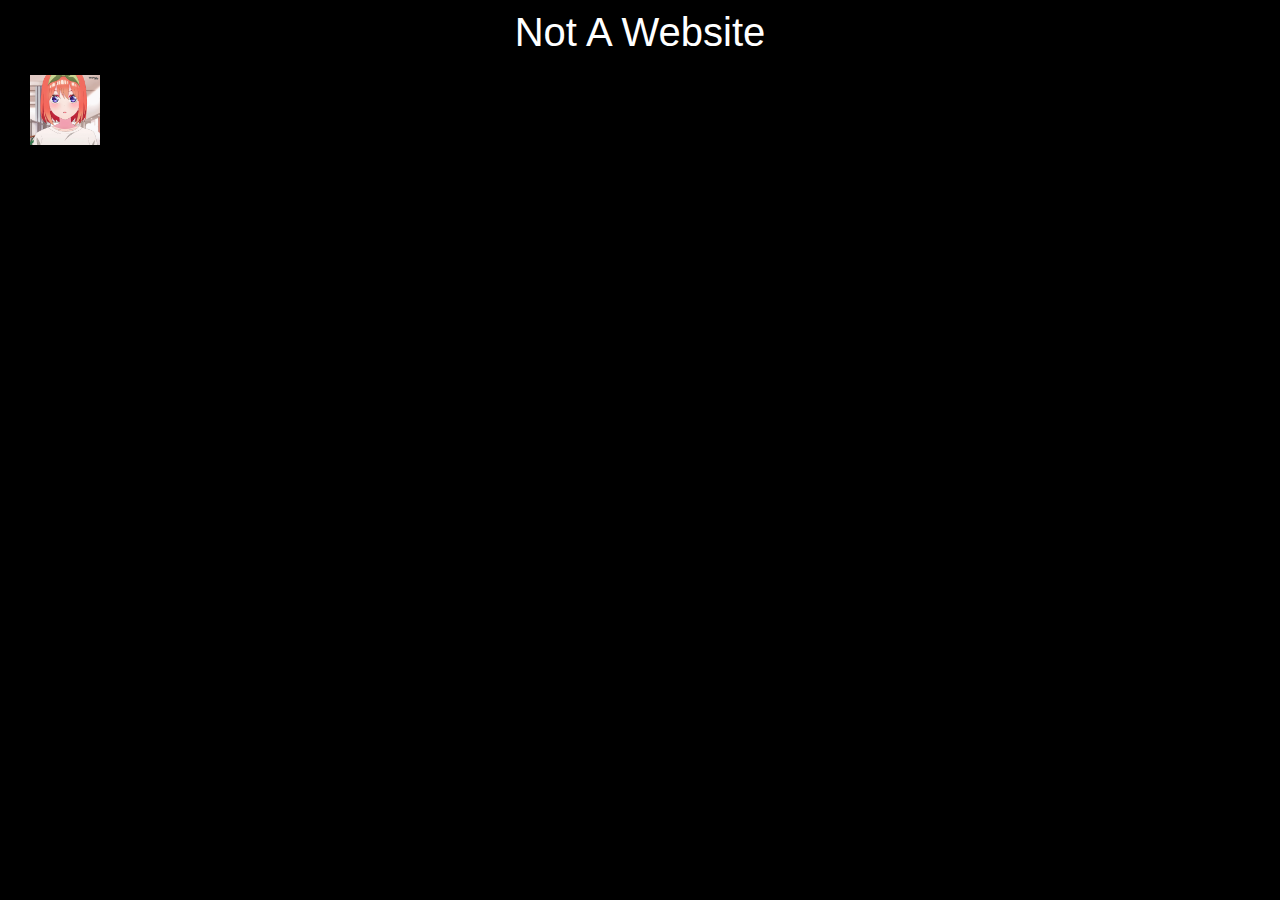
<file: index_v1.0.html>
<!DOCTYPE html>
<html>

<head>
<style>
		*{
		margin: 0;
		padding: 0;
		}
		div{
		display: flex;
		justify-content: left;
		align-items: center;
		}
		img{
		width: 70px;
		height: 70px;
		}
		
		.tooltip {
		position: relative;
		display: inline-block;
		border-bottom: 1px dotted black;
		}
		.tooltip .tooltiptext {
		visibility: hidden;
		width: 120px;
		background-color: gray;
		color: white;
		text-align: center;
		border-radius: 6px;
		padding: 5px 0;
		text-shadow: 0 0 3px #000000, 0 0 3px #000000;
		font-family: Arial, Helvetica, sans-serif;

		/* Position the tooltip */
		position: absolute;
		z-index: 1;
		}
		.tooltip:hover .tooltiptext {
		visibility: visible;
		}
		
		.p1 {
		font-family: Arial, Helvetica, sans-serif;
		color: white;
		font-size: 40px;
		text-align: center
		}
    </style>
	
<title>Not A Website</title>
<link rel="icon" type="image/x-icon" href="https://img.icons8.com/windows/32/DE0B0B/controller.png">
</head>
<header>
	<div style="margin:10px; justify-content: center;">
		<p class="p1" >Not A Website</p>
	</div>
</header>
<body style="background-color:black;">

<div class="tooltip" style="margin-top:10px; margin-left:30px">
	<p>
	<a href="https://drive.google.com/drive/folders/1qhz-8xts20rfdM_Z9o1DmJAtSR8rJY6k?usp=share_link" target="_blank">
		<img src="Yotsuba.jpg" alt="HTML tutorial">
	</a>
	<span class="tooltiptext">Music</span>
	</p>
</div>

</body>
</html>
</file>
